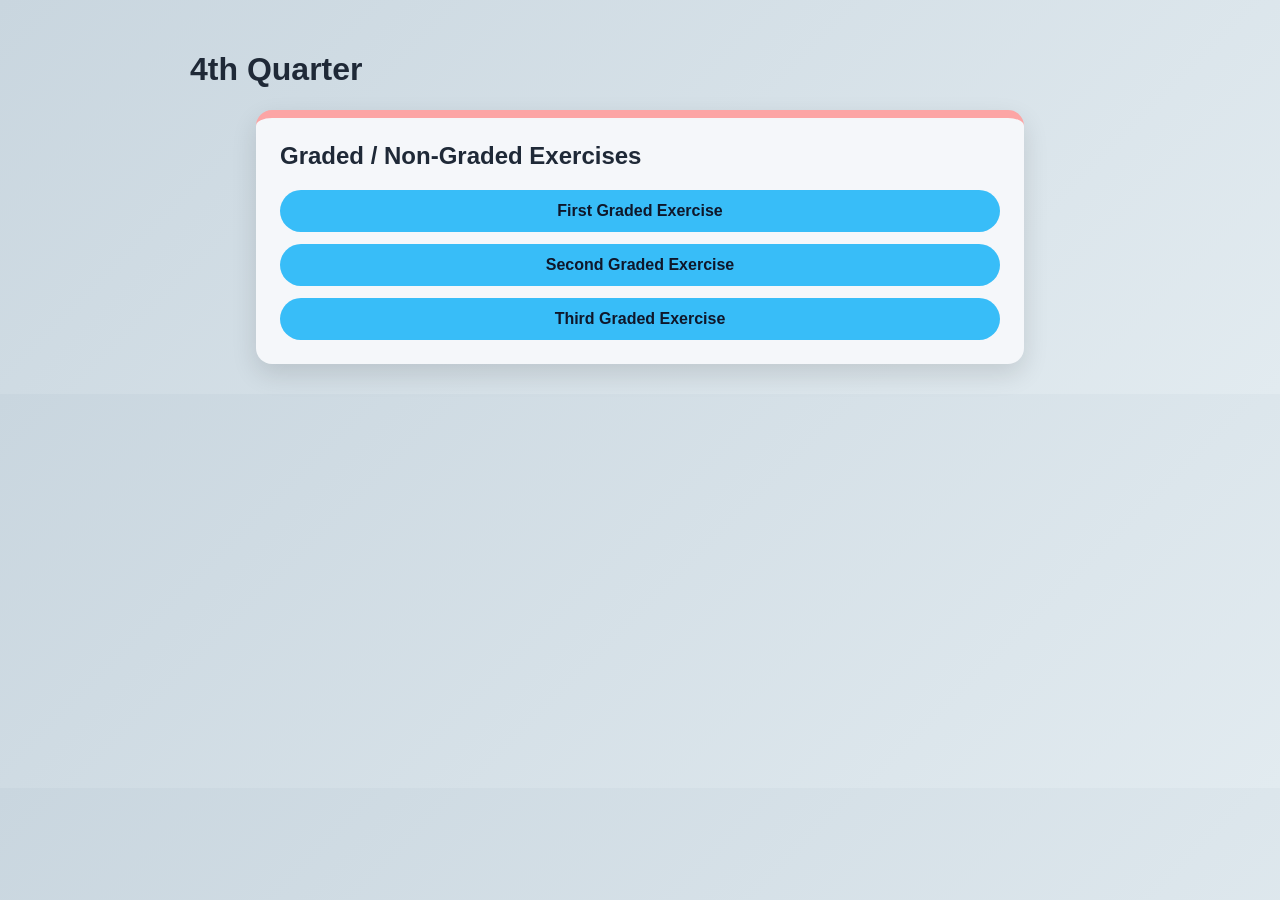
<file: index.html>
<!DOCTYPE html>
<html lang="en">
<head>
  <meta charset="UTF-8">
  <meta name="viewport" content="width=device-width, initial-scale=1.0">
  <title>Fourth Qtr</title>

<style>
    body {
        font-family: "Poppins", "Segoe UI", Arial, sans-serif;
        background: linear-gradient(135deg, #c9d6df, #e2ebf0);
        padding: 30px;
        margin: 0;
    }

    header {
        max-width: 900px;
        margin: auto;
        margin-bottom: 20px;
    }

    h1 {
        color: #1f2937;
        font-weight: 800;
    }

    .exercises {
        max-width: 720px;
        margin: auto;
        background: #f5f7fa;
        padding: 24px;
        border-radius: 16px;
        box-shadow: 0 10px 26px rgba(0, 0, 0, 0.12);
        border-top: 8px solid #fca5a5;
    }

    h2 {
        margin-top: 0;
        color: #1f2937;
    }

    .gradedex {
        display: block;
        text-decoration: none;
        padding: 12px 16px;
        margin-top: 12px;
        border-radius: 999px;
        font-weight: 700;
        background: #38bdf8;
        color: #0f172a;
        text-align: center;
    }

    .gradedex:hover {
        background: #0ea5e9;
        color: white;
    }
</style>

</head>
<body>

<header>
    <h1>4th Quarter</h1>
</header>

<div class="exercises">
    <h2>Graded / Non-Graded Exercises</h2>

    <a class="gradedex" href="4th Qtr/q41gRubidiumLUSTRE.html">
        First Graded Exercise
    </a>

    <a class="gradedex" href="4th Qtr/q42gRubidiumLUSTRE.html">
        Second Graded Exercise
    </a>

    <a class="gradedex" href="4th Qtr/3rd graded/index.html">
        Third Graded Exercise
    </a>

</div>

</body>
</html>
</file>
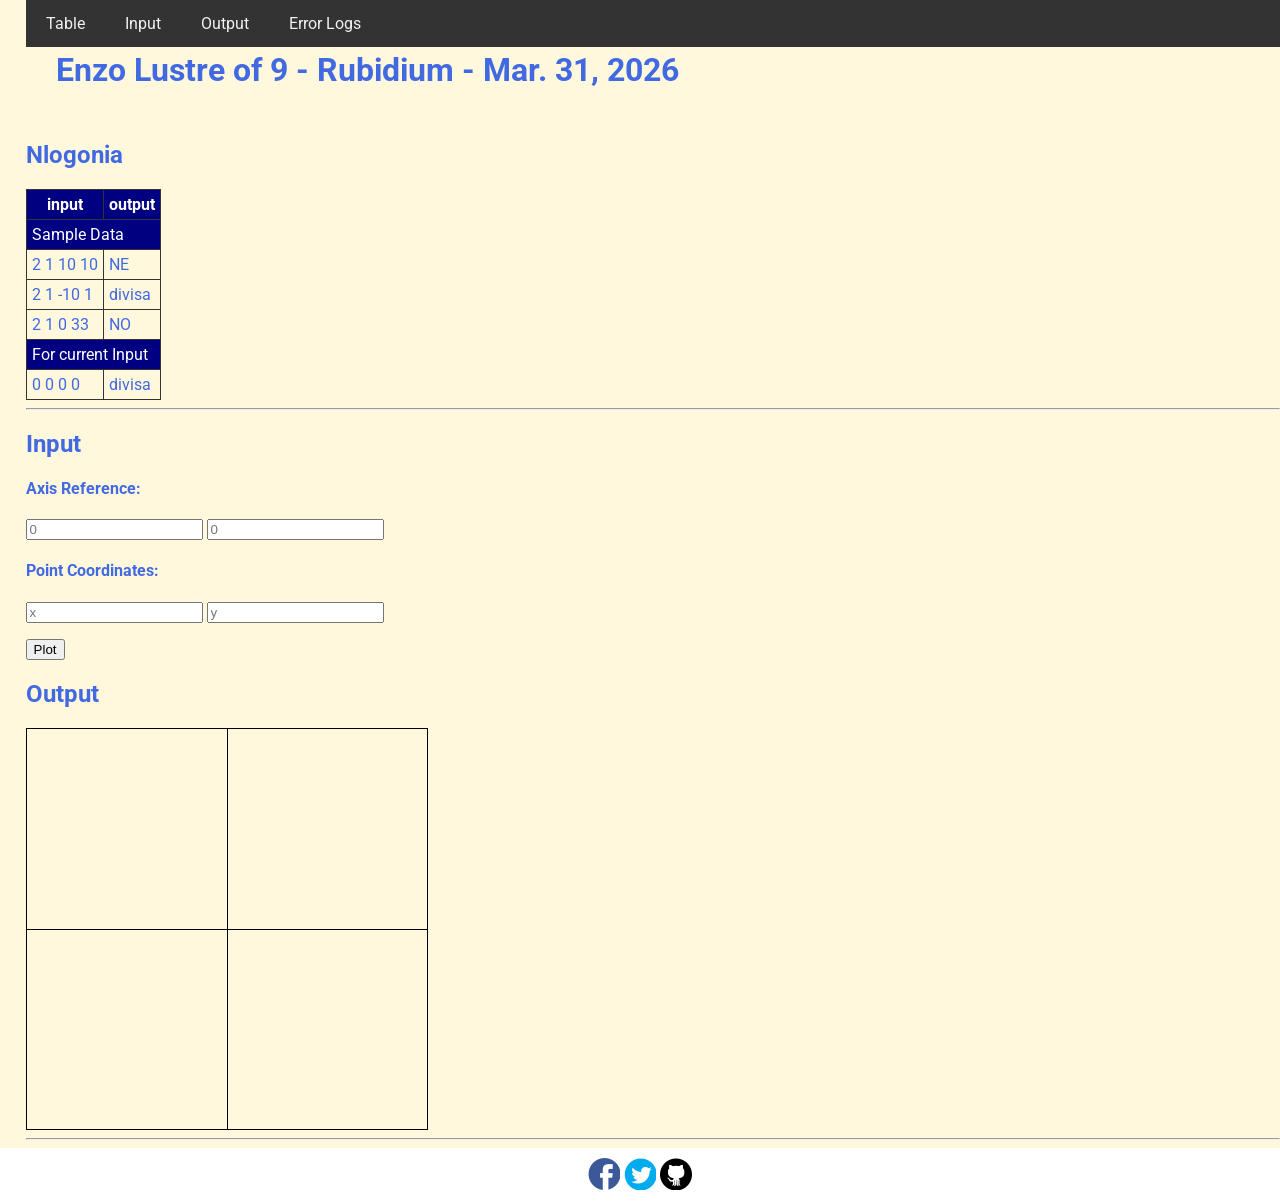
<file: 4th Qtr/3rd graded/index.html>
<!DOCTYPE html>
<html>
<head>
  <meta charset="utf-8">
  <meta name="viewport" content="width=device-width">
  <!-- change the authors name to both your names-->
  <meta name="author" content="Enzo Lustre">
  <meta name="description" content="testing and debugging">
  <meta name="keywords" content="testing and debugging">
  <title>CS 3 Lustre</title>
  <link href="style.css" rel="stylesheet" type="text/css" />
  <link rel="preconnect" href="https://fonts.googleapis.com">
  <link rel="preconnect" href="https://fonts.gstatic.com" crossorigin>
  <link href="https://fonts.googleapis.com/css2?family=Open+Sans&family=Poppins:wght@300&family=Roboto&display=swap" rel="stylesheet">
  <link rel="icon" type="image/x-icon" href="images/favicon.ico">
</head>

<body>
  <header>
    <nav>
      <a href="#start">Table</a>
      <a href="#input">Input</a>
      <a href="#output">Output</a>
      <a href="errorlogs.html">Error Logs</a>
    </nav>
    
    <h1 style="padding: 30px">Enzo Lustre of 9 - Rubidium - Mar. 31, 2026 </h1>
    <h2 id="start"> Nlogonia </h2>
  </header>

  <section id="table">
    <table> 
      <tr class="rColor">
        <th> input </th> <th> output</th>
      </tr>
      <tr class="rColor"> 
        <td colspan="2"> Sample Data</td>
      </tr>
      <tr> 
        <td> 2 1 10 10 </td> <td> NE</td>
      </tr>
      <tr> 
        <td> 2 1 -10 1 </td> <td> divisa</td>
      </tr>
      <tr> 
        <td> 2 1 0 33 </td> <td> NO </td>
      </tr>
      <tr  class="rColor"> 
        <td colspan="2"> For current Input</td>
      </tr>
      <tr> 
        <td id="in1"> 0 0 0 0 </td> <td id="out1"> divisa </td>
      </tr>
    </table>
    <hr>
  </section>
  
  <section id="input">
    <h2> Input </h2>
  
    <h4>Axis Reference:</h4>
    <p>
      <input type="number" id="x0" placeholder="0">
      <input type="number" id="y0" placeholder="0">
    </p>
    
    <h4>Point Coordinates:</h4>
    <p>
      <input type="number" id="x" placeholder="x"> 
      <input type="number" id="y" placeholder="y">
    </p>
    <button onclick="plotPoint(Number(x0.value),Number(y0.value),Number(x.value), Number(y.value))"> Plot </button>
  </section>
  
  <section id="output">
    <h2 id="output"> Output </h2>
  
    <div id="coordinatePlane">
        <div id="xAxis" class="axis"></div>
        <div id="yAxis" class="axis"></div>
    </div>
    <hr>
  </section>
  
  <!--- anchors for socmed site are done with image sprites -->
  <footer>
    <a href="https://facebook.com"> 
    <div class="icon facebook"></div>
    </a>
    <a href="https://twitter.com">
    <div class="icon twitter"></div>
    </a>
    <a href="https://github.com">
    <div class="icon github"></div>
    </a>
  </footer>
  <script defer src="script.js"></script>
</body>

</html>
</file>
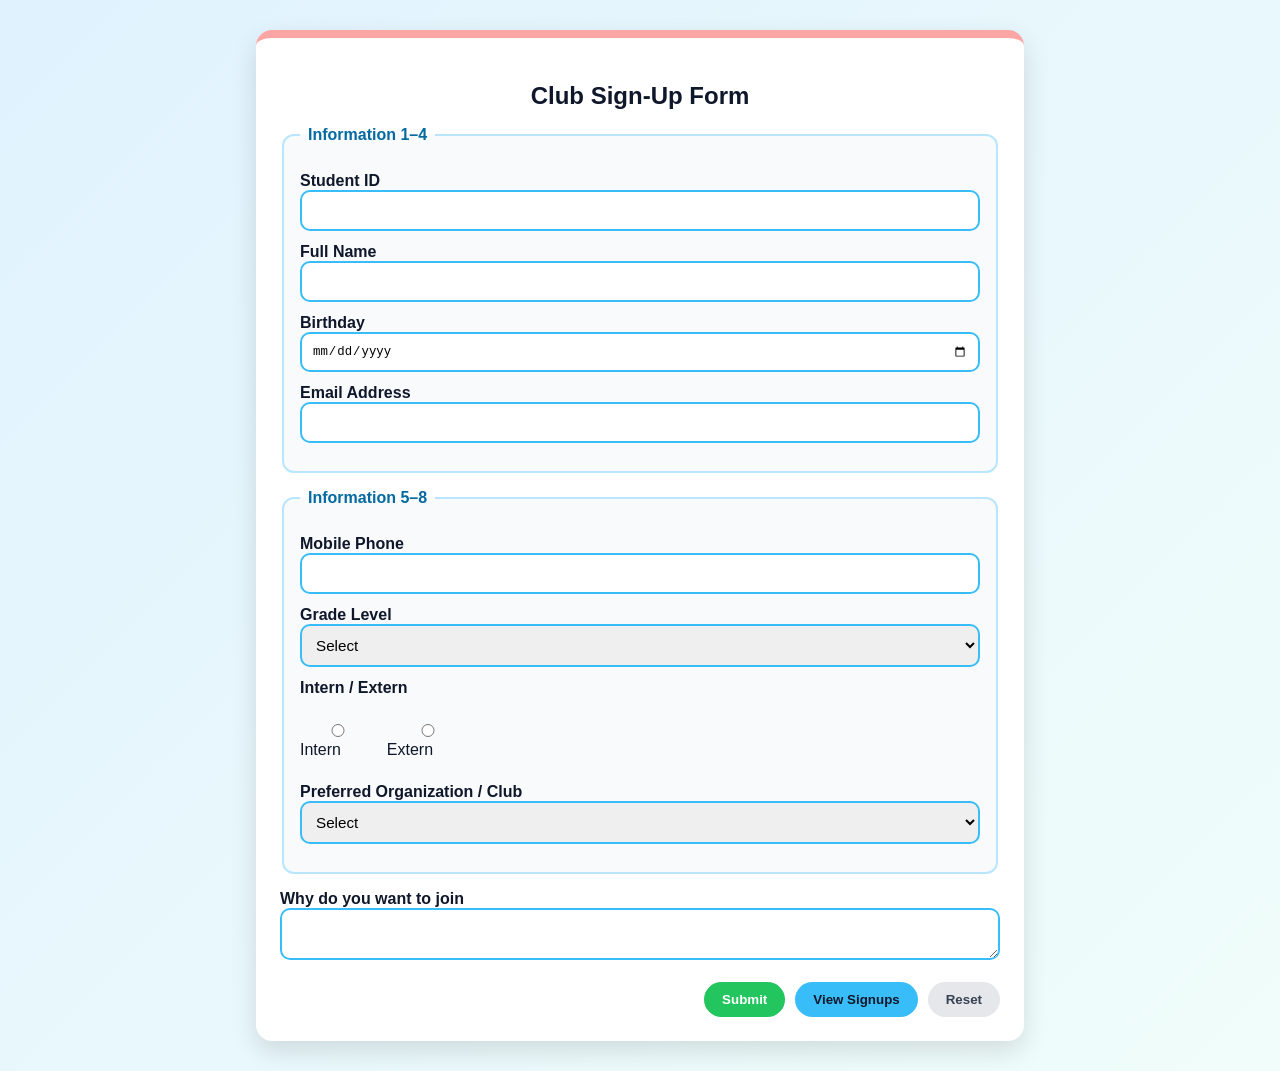
<file: Q3_2GRubidiumLustre.html>
<!DOCTYPE html>
<html lang="en">
<head>
  <meta charset="UTF-8" />
  <meta name="viewport" content="width=device-width, initial-scale=1.0" />
  <title>Club Sign-up Form</title>

  <style>
    body{
      font-family:"Poppins","Segoe UI",Arial,sans-serif;
      background:linear-gradient(135deg,#e0f2fe,#f0fdfa);
      padding:30px;
      margin:0;
    }

    form{
      max-width:720px;
      margin:auto;
      background:#ffffff;
      padding:24px;
      border-radius:16px;
      box-shadow:0 10px 26px rgba(0,0,0,0.12);
      border-top:8px solid #fca5a5;
    }

    h2{
      text-align:center;
      margin-bottom:16px;
      color:#0f172a;
      font-weight:800;
    }

    fieldset{
      margin-bottom:16px;
      padding:16px;
      border-radius:12px;
      border:2px solid #bae6fd;
      background:#f8fafc;
    }

    legend{
      font-weight:700;
      padding:0 8px;
      color:#0369a1;
    }

    label{
      display:block;
      margin:12px 0;
      color:#0f172a;
      font-weight:600;
    }

    input,select,textarea{
      width:100%;
      box-sizing:border-box;
      padding:10px;
      border:2px solid #38bdf8;
      border-radius:10px;
      font-size:0.95em;
    }

    textarea{ resize:vertical }

    input:focus,select:focus,textarea:focus{
      outline:none;
      border-color:#22c55e;
      box-shadow:0 0 0 2px rgba(34,197,94,0.25);
    }

    .inline{
      display:inline-block;
      margin-right:16px;
      width:auto;
      font-weight:500;
    }

    .missing{
      border:2px solid #f87171;
      background:#fff1f2;
    }

    .actions{
      margin-top:18px;
      display:flex;
      justify-content:flex-end;
      gap:10px;
      flex-wrap:wrap;
    }

    button{
      padding:10px 18px;
      border:none;
      border-radius:999px;
      font-weight:700;
      cursor:pointer;
    }

    button[type="submit"]{
      background:#22c55e;
      color:#ffffff;
    }

    button[type="submit"]:hover{
      background:#16a34a;
    }

    button[type="reset"]{
      background:#e5e7eb;
      color:#374151;
    }

    button[type="button"]{
      background:#38bdf8;
      color:#0f172a;
    }

    button[type="button"]:hover{
      background:#0ea5e9;
      color:#ffffff;
    }
  </style>
</head>

<body>

<form id="appForm" method="post">
  <h2>Club Sign-Up Form</h2>

  <fieldset>
    <legend>Information 1–4</legend>

    <label>Student ID
      <input type="number" name="studentId" required>
    </label>

    <label>Full Name
      <input type="text" name="fullName" required>
    </label>

    <label>Birthday
      <input type="date" name="birthday" required>
    </label>

    <label>Email Address
      <input type="email" name="email" required>
    </label>
  </fieldset>

  <fieldset>
    <legend>Information 5–8</legend>

    <label>Mobile Phone
      <input type="text" name="mobile" required>
    </label>

    <label>Grade Level
      <select name="gradeLevel" required>
        <option value="">Select</option>
        <option value="G07">Grade 7</option>
        <option value="G08">Grade 8</option>
        <option value="G09">Grade 9</option>
        <option value="G10">Grade 10</option>
        <option value="G11">Grade 11</option>
        <option value="G12">Grade 12</option>
      </select>
    </label>

    <label>Intern / Extern</label>
    <label class="inline"><input type="radio" name="roleType" value="INT" required> Intern</label>
    <label class="inline"><input type="radio" name="roleType" value="EXT" required> Extern</label>

    <label>Preferred Organization / Club
      <select name="club" required>
        <option value="">Select</option>
        <option value="CLUB_SCI">Science Club</option>
        <option value="CLUB_ARTS">Artistic Peeps</option>
        <option value="CLUB_HUM">Humanities Club</option>
        <option value="CLUB_SPO">Sports Team</option>
        <option value="CLUB_SOC">Social Service Club</option>
      </select>
    </label>
  </fieldset>

  <label>Why do you want to join
    <textarea name="reason" required></textarea>
  </label>

  <div class="actions">
    <button type="submit">Submit</button>
    <button type="button" id="viewBtn">View Signups</button>
    <button type="reset">Reset</button>
  </div>
</form>

<script>
  const form = document.getElementById("appForm");
  const viewBtn = document.getElementById("viewBtn");
  const STORAGE_KEY = "clubSignUps";

  form.addEventListener("submit", function(e){
    e.preventDefault();

    let valid = true;
    document.querySelectorAll(".missing").forEach(el => el.classList.remove("missing"));

    form.querySelectorAll("[required]").forEach(field => {
      if(field.type === "radio"){
        const group = form.querySelectorAll(`input[name="${field.name}"]`);
        const checked = [...group].some(r => r.checked);
        if(!checked){
          group.forEach(r => r.classList.add("missing"));
          valid = false;
        }
      }else if(!field.value.trim()){
        field.classList.add("missing");
        valid = false;
      }
    });

    if(!valid){
      alert("Please fill out all required fields.");
      return;
    }

    if(!confirm("Submit this application?")) return;

    const fd = new FormData(form);
    const record = {
      studentId: fd.get("studentId"),
      fullName: fd.get("fullName"),
      birthday: fd.get("birthday"),
      email: fd.get("email"),
      mobile: fd.get("mobile"),
      gradeLevel: fd.get("gradeLevel"),
      roleType: fd.get("roleType"),
      club: fd.get("club"),
      reason: fd.get("reason"),
      createdAt: new Date().toISOString()
    };

    let signUps = [];
    const existing = localStorage.getItem(STORAGE_KEY);

    if(existing){
      try{
        signUps = JSON.parse(existing);
        if(!Array.isArray(signUps)) signUps = [];
      }catch{
        signUps = [];
      }
    }

    signUps.push(record);
    localStorage.setItem(STORAGE_KEY, JSON.stringify(signUps));

    alert("Application saved successfully!");
    form.reset();
  });

  viewBtn.addEventListener("click", () => {
    window.location.href = "viewSignUps.html";
  });
</script>

</body>
</html>
</file>
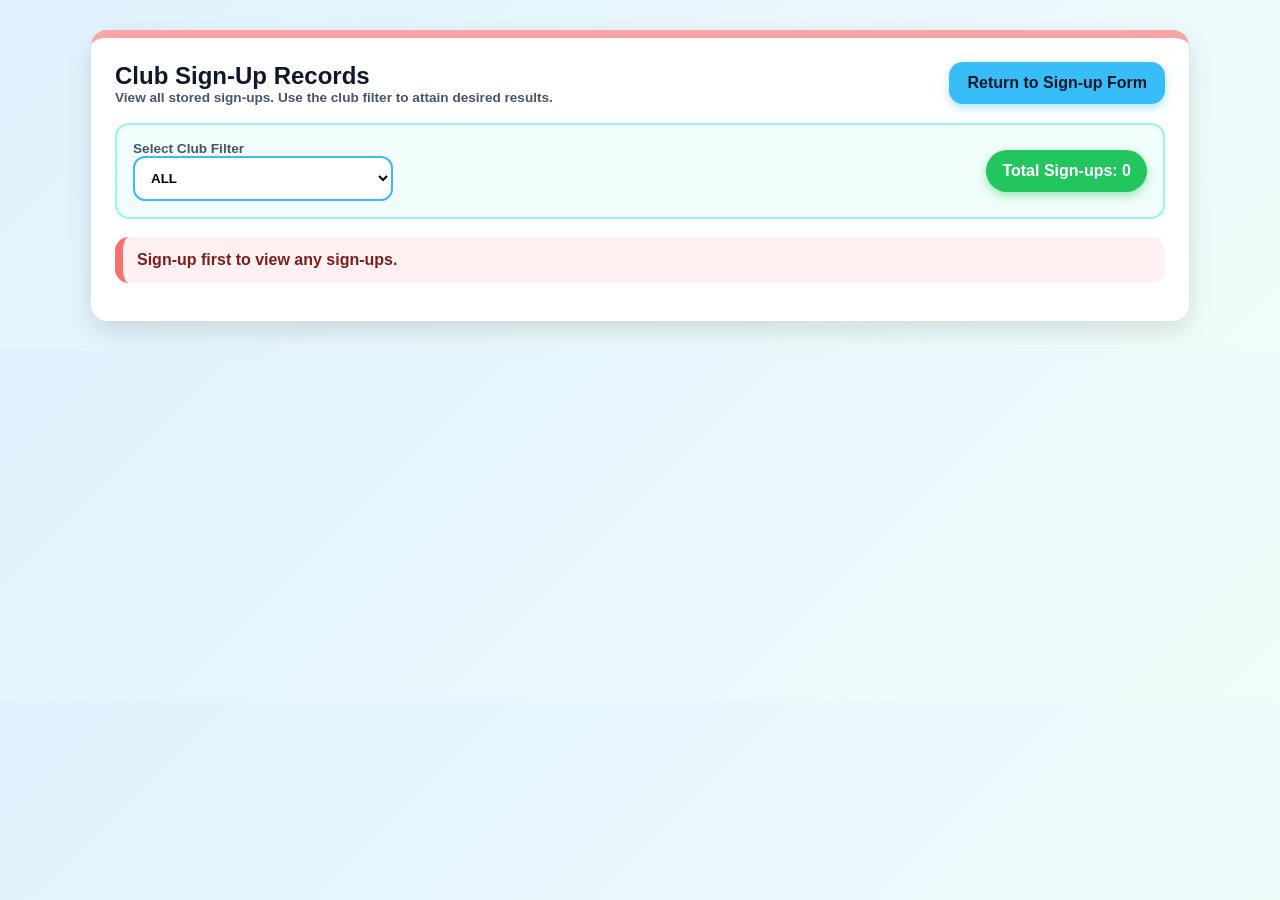
<file: viewSignUps.html>
<!DOCTYPE html>
<html lang="en">
<head>
<meta charset="UTF-8" />
<meta name="viewport" content="width=device-width, initial-scale=1.0" />
<title>View Sign-ups</title>

<style>
  body{
    font-family: "Poppins", "Segoe UI", Arial, sans-serif;
    background:linear-gradient(135deg,#e0f2fe,#f0fdfa);
    padding:30px;
    margin:0;
  }

  .card{
    max-width:1050px;
    margin:auto;
    background:#ffffff;
    padding:24px;
    border-radius:16px;
    box-shadow:0 10px 26px rgba(0,0,0,0.12);
    border-top:8px solid #fca5a5; /* pastel red accent */
  }

  header{
    display:flex;
    justify-content:space-between;
    align-items:flex-start;
    gap:14px;
    flex-wrap:wrap;
  }

  h2{
    margin:0;
    color:#0f172a;
    font-weight:800;
  }

  .top-actions a{
    text-decoration:none;
    background:#38bdf8; /* sky blue */
    color:#0f172a;
    padding:12px 18px;
    border-radius:14px;
    font-weight:700;
    display:inline-flex;
    align-items:center;
    gap:6px;
    box-shadow:0 4px 10px rgba(56,189,248,0.4);
  }
  .top-actions a:hover{
    background:#0ea5e9;
    color:#ffffff;
  }

  .controls{
    margin:18px 0;
    display:flex;
    justify-content:space-between;
    align-items:center;
    gap:14px;
    flex-wrap:wrap;
    padding:16px;
    border-radius:14px;
    background:#f0fdfa; /* calm green tint */
    border:2px solid #99f6e4;
  }

  select{
    padding:12px;
    border:2px solid #38bdf8;
    border-radius:12px;
    background:#ffffff;
    min-width:260px;
    font-weight:600;
  }

  .total{
    font-weight:900;
    background:#22c55e; /* calm green */
    color:#ffffff;
    padding:12px 16px;
    border-radius:999px;
    box-shadow:0 4px 10px rgba(34,197,94,0.4);
  }

  .message{
    display:none;
    margin:14px 0;
    padding:14px;
    border-radius:14px;
    background:#fff1f2; /* pastel red bg */
    border-left:8px solid #f87171;
    color:#7f1d1d;
    font-weight:800;
  }

  table{
    width:100%;
    border-collapse:collapse;
    border-radius:16px;
    overflow:hidden;
    background:#ffffff;
  }

  thead{
    background:linear-gradient(135deg,#38bdf8,#0ea5e9);
    color:#ffffff;
    letter-spacing:0.05em;
    text-transform:uppercase;
  }

  th, td{
    text-align:left;
    padding:14px 12px;
    border-bottom:1px solid #e5e7eb;
    vertical-align:top;
    font-size:0.95em;
    color:#0f172a;
  }

  tbody tr:nth-child(even){
    background:#f8fafc;
  }

  tbody tr:hover{
    background:#ecfeff;
  }

  .small{
    color:#475569;
    font-size:0.85em;
    font-weight:600;
  }

  .pill{
    display:inline-block;
    padding:6px 14px;
    border-radius:999px;
    background:#dcfce7; /* light green */
    color:#166534;
    border:1px solid #86efac;
    font-weight:800;
    font-size:0.8em;
  }
</style>



</head>

<body>
  <div class="card">
    <header>
      <div>
        <h2>Club Sign-Up Records</h2>
        <div class="small">View all stored sign-ups. Use the club filter to attain desired results.</div>
      </div>

      <div class="top-actions">
        <a href="Q3_2GRubidiumLustre.html">Return to Sign-up Form</a>
      </div>
    </header>

    <div class="controls">
      <div>
        <div class="small"><b>Select Club Filter</b></div>
        <select id="clubFilter"></select>
      </div>

      <div class="total" id="totalBox">Total Sign-ups: 0</div>
    </div>

    <div class="message" id="messageBox"></div>

    <table id="table">
      <thead>
        <tr>
          <th>#</th>
          <th>Student</th>
          <th>Contact</th>
          <th>Details</th>
          <th>Club</th>
          <th>Reason</th>
          <th>Date Saved</th>
        </tr>
      </thead>
      <tbody id="tbody"></tbody>
    </table>
  </div>

<script>
  const STORAGE_KEY = "clubSignUps";

  const CLUB_NAMES = {
    CLUB_SCI: "Science",
    CLUB_ARTS: "Arts",
    CLUB_HUM:  "Humanities",
    CLUB_SPO:  "Sports",
    CLUB_SOC: "Social"
  };

  const clubFilter = document.getElementById("clubFilter");
  const totalBox = document.getElementById("totalBox");
  const messageBox = document.getElementById("messageBox");
  const tbody = document.getElementById("tbody");
  const table = document.getElementById("table");

  function loadSignUps(){
    const raw = localStorage.getItem(STORAGE_KEY);
    if(!raw) return []; 

    try{
      const parsed = JSON.parse(raw);
      return Array.isArray(parsed) ? parsed : [];
    }catch(err){
      return [];
    }
  }

  function setMessage(text){
    messageBox.textContent = text;
    messageBox.style.display = "block";
  }

  function clearMessage(){
    messageBox.style.display = "none";
  }

  function setTotal(n){
    totalBox.textContent = "Total Sign-ups: " + n;
  }

  function buildDropdown(){
    clubFilter.innerHTML = "";

    const optAll = document.createElement("option");
    optAll.value = "ALL";
    optAll.textContent = "ALL";
    clubFilter.appendChild(optAll);

    Object.keys(CLUB_NAMES).forEach(code => {
      const opt = document.createElement("option");
      opt.value = code;
      opt.textContent = CLUB_NAMES[code];
      clubFilter.appendChild(opt);
    });

    clubFilter.value = "ALL";
  }

  function render(list, selected){
    tbody.innerHTML = "";

    if(selected === "ALL" && list.length === 0){
      table.style.display = "none";
      setTotal(0);
      setMessage("Sign-up first to view any sign-ups.");
      return;
    }

    if(selected !== "ALL" && list.length === 0){
      table.style.display = "none";
      setTotal(0);
      setMessage("No sign-ups found for the selected club.");
      return;
    }

    table.style.display = "table";
    clearMessage();
    setTotal(list.length);

    list.forEach((s, i) => {
      const tr = document.createElement("tr");

      const savedDate = s.createdAt ? new Date(s.createdAt).toLocaleString() : "(unknown)";

      tr.innerHTML = `
        <td>${i + 1}</td>
        <td>
          <b>${s.fullName}</b><br>
          <span class="small">ID: ${s.studentId}</span>
        </td>
        <td>
          ${s.email}<br>
          <span class="small">${s.mobile}</span>
        </td>
        <td>
          <span class="pill">${s.gradeLevel}</span><br>
          <span class="small">${s.roleType === "INT" ? "Intern" : "Extern"}</span>
        </td>
        <td>
          <b>${CLUB_NAMES[s.club] || s.club}</b><br>
          <span class="small">${s.club}</span>
        </td>
        <td>${s.reason}</td>
        <td class="small">${savedDate}</td>
      `;

      tbody.appendChild(tr);
    });
  }

  function applyFilter(allSignUps){
    const selected = clubFilter.value;

    if(selected === "ALL"){
      render(allSignUps, "ALL");
      return;
    }

    const filtered = allSignUps.filter(s => s.club === selected);
    render(filtered, selected);
  }

  const allSignUps = loadSignUps();
  buildDropdown();
  render(allSignUps, "ALL");

  clubFilter.addEventListener("change", () => applyFilter(allSignUps));
</script>

</body>
</html>
</file>
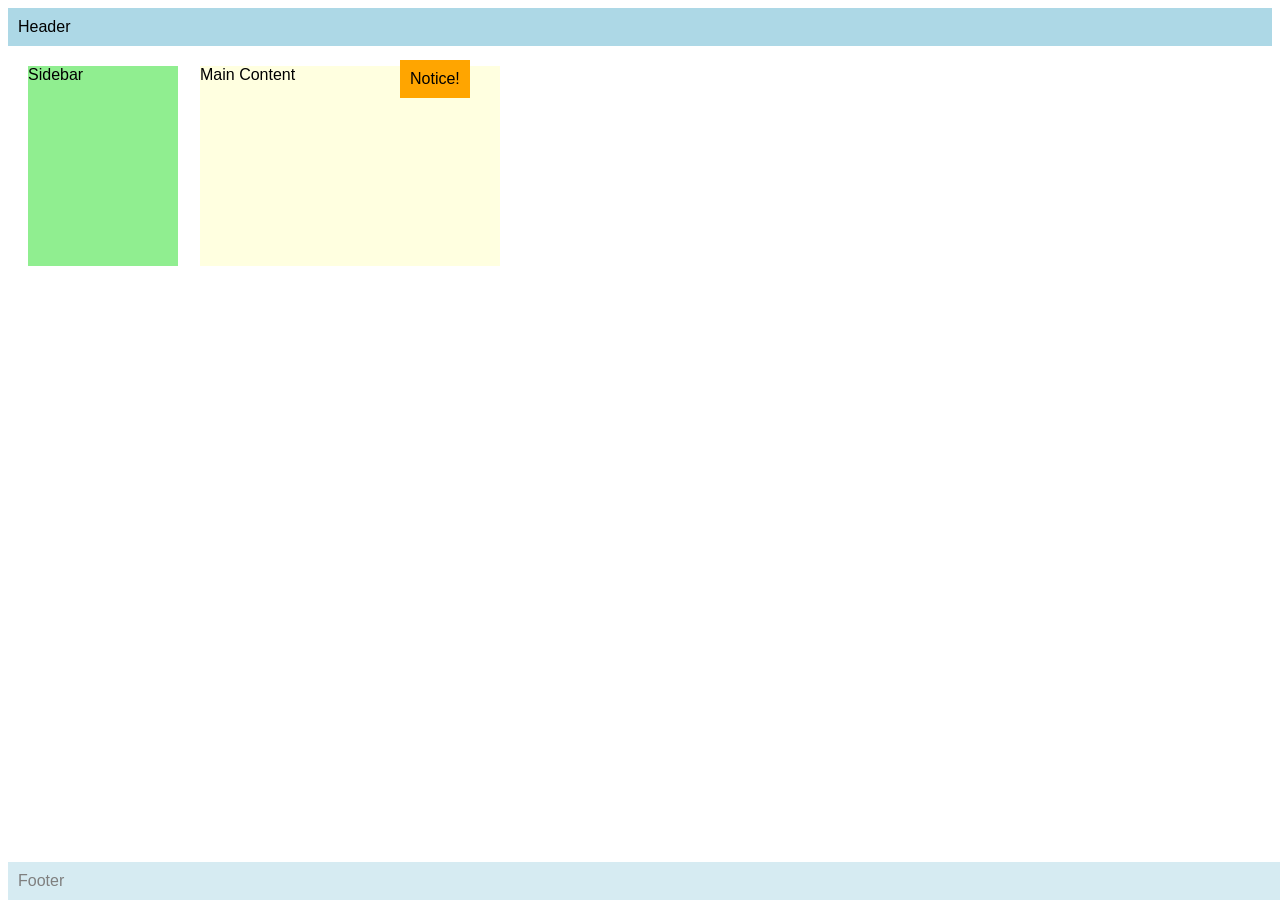
<file: 4th Qtr/9RbLustreSeatwork2.html>
<!DOCTYPE html>
<html>
<head>
  <meta name="author" content="Avi Reyes and Enzo Lustre" />
  <meta name="revised" content="March 27, 2026" />
  <style>
    body { font-family: Arial, sans-serif; }
    .header, .footer {
      background: lightblue;
      padding: 10px;
    }
    .footer {
       opacity: 0.5;
       position: fixed;
       bottom: 0;
       width: 100%;
    }
    .sidebar {
      background: lightgreen;
      width: 150px;
      height: 200px;
      position: relative;
      top: 20px;
      left: 20px;
    }
    .content {
      background: lightyellow;
      width: 300px;
      height: 200px;
      position: absolute; 
      top: 66px; 
      left: 200px;
      z-index: 1;
    }    
    .notice {
    position: absolute;
    top: 60px;
    left: 400px;
    background: orange;
    padding: 10px;
    z-index: 2;
}
  </style>
</head>
<body>
  <div class="header">Header</div>
  <div class="sidebar">Sidebar</div>
  <div class="content">Main Content</div>
  <div class="footer">Footer</div>
  <div class="notice">Notice!</div>
</body>
</html>
</file>
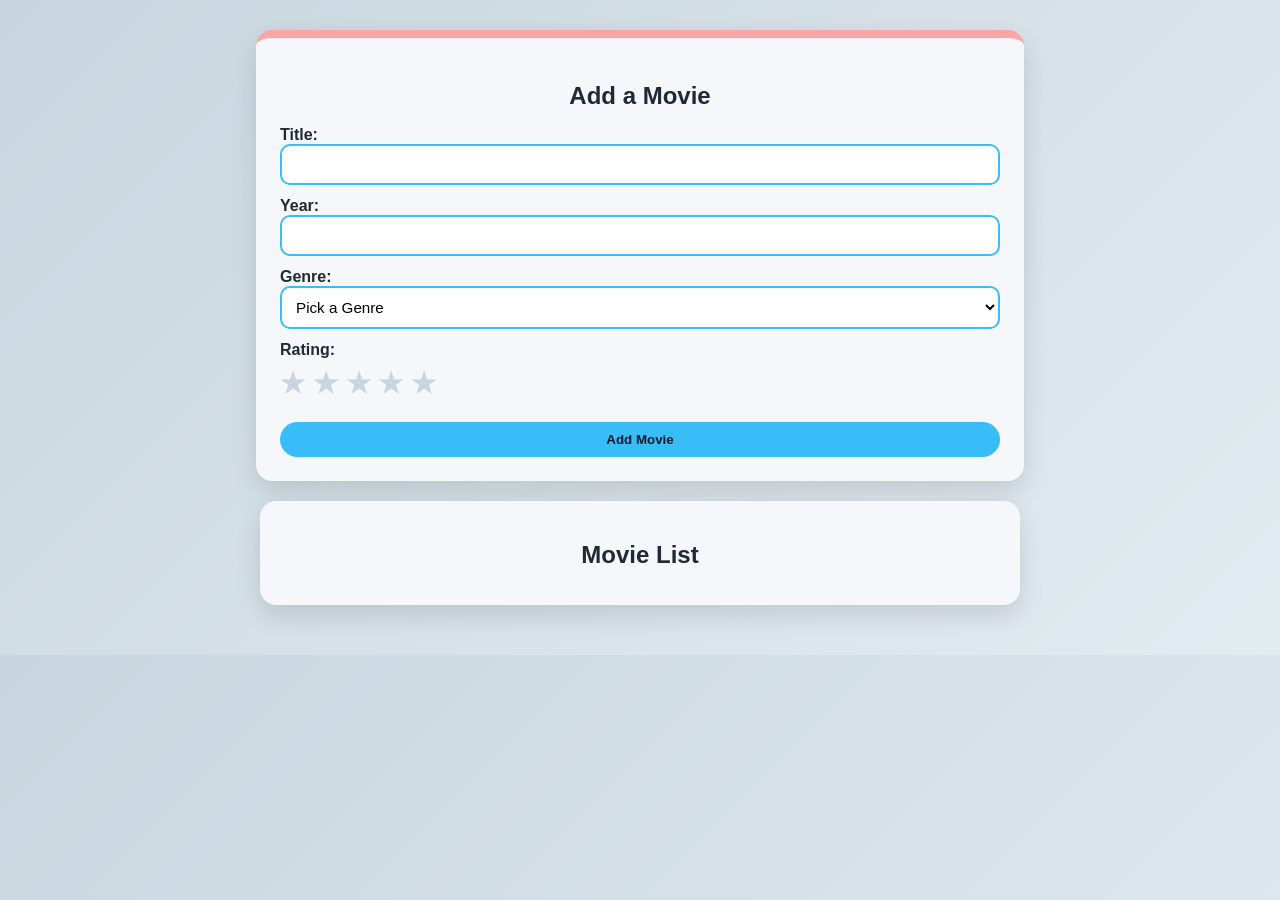
<file: 4th Qtr/q41gRubidiumLUSTRE.html>
<!DOCTYPE html>
<html lang="en">
<head>
  <meta charset="UTF-8">
  <meta name="viewport" content="width=device-width, initial-scale=1.0">
  <title>Movie Rating</title>

  <style>
    body {
        font-family: "Poppins", "Segoe UI", Arial, sans-serif;
        background: linear-gradient(135deg, #c9d6df, #e2ebf0);
        padding: 30px;
        margin: 0;
    }

    form {
        max-width: 720px;
        margin: auto;
        background: #f5f7fa;
        padding: 24px;
        border-radius: 16px;
        box-shadow: 0 10px 26px rgba(0, 0, 0, 0.12);
        border-top: 8px solid #fca5a5;
    }

    h2 {
        text-align: center;
        margin-bottom: 16px;
        color: #1f2937;
        font-weight: 800;
    }

    label {
        display: block;
        margin: 12px 0;
        color: #1f2937;
        font-weight: 600;
    }

    input, select {
        width: 100%;
        box-sizing: border-box;
        padding: 10px;
        border: 2px solid #38bdf8;
        border-radius: 10px;
        font-size: 0.95em;
        background: white;
    }

    input:focus,
    select:focus {
        outline: none;
        border-color: #22c55e;
        box-shadow: 0 0 0 2px rgba(34, 197, 94, 0.25);
    }

    #stars {
        margin-top: 8px;
        font-size: 28px;
        cursor: pointer;
    }

    .star {
        color: #cbd5e1;
    }

    .star.active {
        color: gold;
    }

    button {
        width: 100%;
        padding: 10px 18px;
        border: none;
        border-radius: 999px;
        font-weight: 700;
        cursor: pointer;
        background: #38bdf8;
        color: #0f172a;
        margin-top: 10px;
    }

    button:hover {
        background: #0ea5e9;
        color: white;
    }

    #movieList {
        max-width: 720px;
        margin: 20px auto;
        background: #f5f7fa;
        padding: 20px;
        border-radius: 16px;
        box-shadow: 0 10px 26px rgba(0, 0, 0, 0.12);
    }
  </style>

</head>

<body>

<form id="movieForm">

    <h2>Add a Movie</h2>

    <!-- Collects information on the mpovie (title, year, genre, and rating)-->
    <label> Title:
        <input type="text" id="movieTitle" name="movieTitle" required>
    </label>

    <label> Year:
        <input type="number" id="movieYear" name="movieYear" required>
    </label>

    <label> Genre:
        <select name="movieGenre" id="movieGenre" required>
            <option value="">Pick a Genre</option>
            <option value="Comedy">Comedy</option>
            <option value="Action">Action</option>
            <option value="Romance">Romance</option>
            <option value="Drama">Drama</option>
            <option value="Horror">Horror</option>
            <option value="Sci-fi">Sci-Fi</option>
            <option value="Fantasy">Fantasy</option>
        </select>
    </label>

    <label> Rating:
        <div id="stars">
            <span class="star" data-value="1">★</span>
            <span class="star" data-value="2">★</span>
            <span class="star" data-value="3">★</span>
            <span class="star" data-value="4">★</span>
            <span class="star" data-value="5">★</span>
        </div>
    </label>

    <button type="button" onclick="addMovie()">Add Movie</button>

</form>

<!-- this area would display the movie list -->

    <div id="movieList">
        <h2>Movie List</h2>
    </div>

<script src="q41gRubidiumLUSTRE.js"></script>

</body>

</html>
</file>
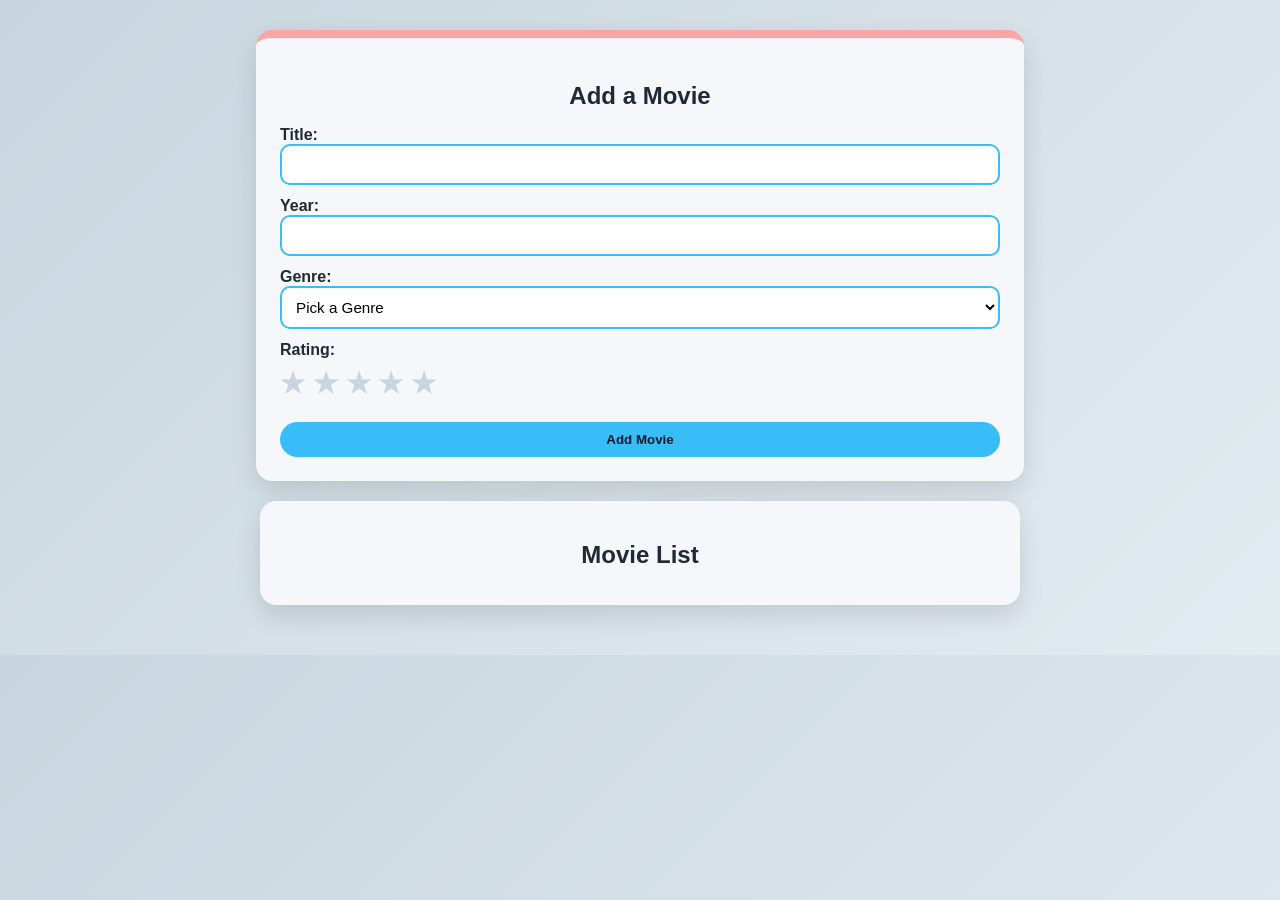
<file: 4th Qtr/q42gRubidiumLUSTRE.html>
<!DOCTYPE html>
<html lang="en">
<head>
  <meta charset="UTF-8">
  <meta name="viewport" content="width=device-width, initial-scale=1.0">
  <title>Movie Rating</title>

  <style>
    body {
        font-family: "Poppins", "Segoe UI", Arial, sans-serif;
        background: linear-gradient(135deg, #c9d6df, #e2ebf0);
        padding: 30px;
        margin: 0;
    }

    form {
        max-width: 720px;
        margin: auto;
        background: #f5f7fa;
        padding: 24px;
        border-radius: 16px;
        box-shadow: 0 10px 26px rgba(0, 0, 0, 0.12);
        border-top: 8px solid #fca5a5;
    }

    h2 {
        text-align: center;
        margin-bottom: 16px;
        color: #1f2937;
        font-weight: 800;
    }

    label {
        display: block;
        margin: 12px 0;
        color: #1f2937;
        font-weight: 600;
    }

    input, select {
        width: 100%;
        box-sizing: border-box;
        padding: 10px;
        border: 2px solid #38bdf8;
        border-radius: 10px;
        font-size: 0.95em;
        background: white;
    }

    input:focus,
    select:focus {
        outline: none;
        border-color: #22c55e;
        box-shadow: 0 0 0 2px rgba(34, 197, 94, 0.25);
    }

    #stars {
        margin-top: 8px;
        font-size: 28px;
        cursor: pointer;
    }

    .star {
        color: #cbd5e1;
    }

    .star.active {
        color: gold;
    }

    button {
        width: 100%;
        padding: 10px 18px;
        border: none;
        border-radius: 999px;
        font-weight: 700;
        cursor: pointer;
        background: #38bdf8;
        color: #0f172a;
        margin-top: 10px;
    }

    button:hover {
        background: #0ea5e9;
        color: white;
    }

    #movieList {
        max-width: 720px;
        margin: 20px auto;
        background: #f5f7fa;
        padding: 20px;
        border-radius: 16px;
        box-shadow: 0 10px 26px rgba(0, 0, 0, 0.12);
    }
  </style>

</head>

<body>

<form id="movieForm">

    <h2>Add a Movie</h2>

    <!-- Collects information on the mpovie (title, year, genre, and rating)-->
    <label> Title:
        <input type="text" id="movieTitle" name="movieTitle" required>
    </label>

    <label> Year:
        <input type="number" id="movieYear" name="movieYear" required>
    </label>

    <label> Genre:
        <select name="movieGenre" id="movieGenre" required>
            <option value="">Pick a Genre</option>
            <option value="Comedy">Comedy</option>
            <option value="Action">Action</option>
            <option value="Romance">Romance</option>
            <option value="Drama">Drama</option>
            <option value="Horror">Horror</option>
            <option value="Sci-fi">Sci-Fi</option>
            <option value="Fantasy">Fantasy</option>
        </select>
    </label>

    <label> Rating:
        <div id="stars">
            <span class="star" data-value="1">★</span>
            <span class="star" data-value="2">★</span>
            <span class="star" data-value="3">★</span>
            <span class="star" data-value="4">★</span>
            <span class="star" data-value="5">★</span>
        </div>
    </label>

    <button type="button" onclick="addMovie()">Add Movie</button>

</form>

<!-- this area would display the movie list -->

    <div id="movieList">
        <h2>Movie List</h2>
    </div>

<script src="q42gRubidiumLUSTRE.js"></script>

</body>

</html>
</file>
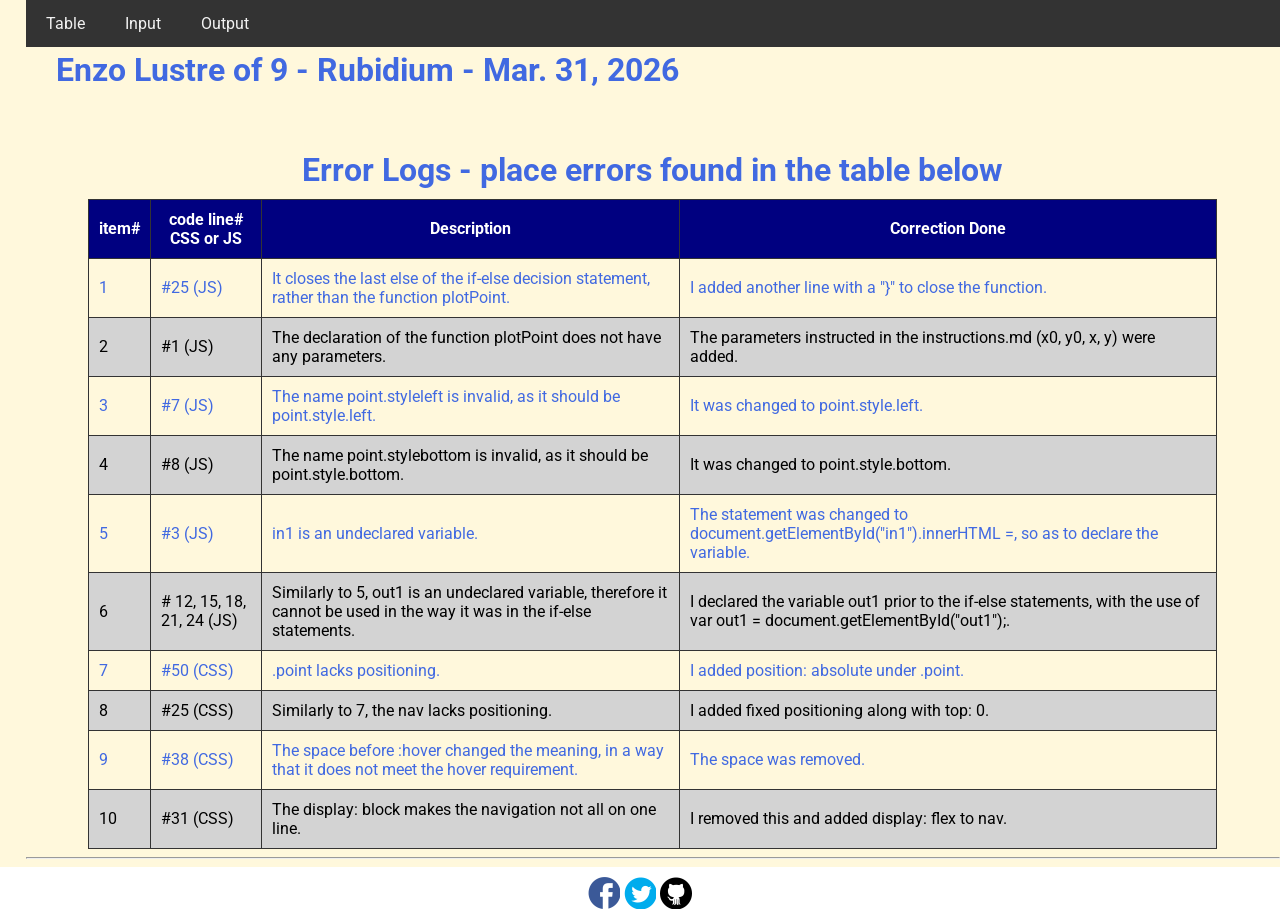
<file: 4th Qtr/3rd graded/errorlogs.html>
<!DOCTYPE html>
<html>
<head>
  <meta charset="utf-8">
  <meta name="viewport" content="width=device-width">
  <meta name="author" content="Enzo Lustre">
  <meta name="description" content="testing and debugging">
  <meta name="keywords" content="testing and debugging">
  <title>CS3 Lustre</title>
  <link href="style.css" rel="stylesheet" type="text/css" />
  <link rel="preconnect" href="https://fonts.googleapis.com">
  <link rel="preconnect" href="https://fonts.gstatic.com" crossorigin>
  <link href="https://fonts.googleapis.com/css2?family=Open+Sans&family=Poppins:wght@300&family=Roboto&display=swap" rel="stylesheet">
  <link rel="icon" type="image/x-icon" href="images/favicon.ico">

  <style>
    tr:nth-child(1) ~ tr:nth-child(odd) {
      background-color: lightgray;
      color: black;
    }
    td, th {
      padding: 10px;
    }
    table {
      width: 90%;
      margin: 0 auto;
    }
    caption {
      font-size: 2em;
      font-weight: bold;
      padding: 10px;
    }
    
  </style>
</head>

<body>
  <header>
    <nav>
      <a href="index.html#start">Table</a>
      <a href="index.html#input">Input</a>
      <a href="index.html#output">Output</a>
    </nav>
    
    <h1 style="padding: 30px">Enzo Lustre of 9 - Rubidium - Mar. 31, 2026 </h1>
  </header>

  <section id="table">
    <table> 
      <caption> Error Logs - place errors found in the table below</caption>
      <tr class="rColor">
        <th> item# </th> 
        <th> code line#<br/>CSS or JS </th> 
        <th> Description</th>
        <th> Correction Done</th>
      </tr>
      <tr>
        <td> 1 </td> 
        <td> #25 (JS)</td> 
        <td> It closes the last else of the if-else decision statement, rather than the function plotPoint. </td>
        <td> I added another line with a "}" to close the function.</td>
      </tr>
      <tr>
        <td> 2 </td> 
        <td> #1 (JS)</td> 
        <td> The declaration of the function plotPoint does not have any parameters.</td>
        <td> The parameters instructed in the instructions.md (x0, y0, x, y) were added.</td>
      </tr>
      <tr>
        <td> 3 </td> 
        <td> #7 (JS)</td> 
        <td> The name point.styleleft is invalid, as it should be point.style.left. </td>
        <td> It was changed to point.style.left.</td>
      </tr>
      <tr>
        <td> 4 </td> 
        <td> #8 (JS) </td> 
        <td> The name point.stylebottom is invalid, as it should be point.style.bottom.</td>
        <td> It was changed to point.style.bottom. </td>
      </tr>
      <tr>
        <td> 5 </td> 
        <td> #3 (JS)</td> 
        <td> in1 is an undeclared variable. </td>
        <td> The statement was changed to document.getElementById("in1").innerHTML =, so as to declare the variable.</td>
      </tr>
      <tr>
        <td> 6 </td> 
        <td> # 12, 15, 18, 21, 24 (JS) </td> 
        <td> Similarly to 5, out1 is an undeclared variable, therefore it cannot be used in the way it was in the if-else statements.</td>
        <td> I declared the variable out1 prior to the if-else statements, with the use of var out1 = document.getElementById("out1");. </td>
      </tr>
      <tr>
        <td> 7 </td> 
        <td> #50 (CSS)</td> 
        <td> .point lacks positioning.</td>
        <td> I added position: absolute under .point. </td>
      </tr>
      <tr>
        <td> 8 </td> 
        <td> #25 (CSS)</td> 
        <td> Similarly to 7, the nav lacks positioning.</td>
        <td> I added fixed positioning along with top: 0.</td>
      </tr>
      <tr>
        <td> 9 </td> 
        <td> #38 (CSS)</td> 
        <td> The space before :hover changed the meaning, in a way that it does not meet the hover requirement.</td>
        <td> The space was removed.</td>
      </tr>
      <tr>
        <td> 10 </td> 
        <td> #31 (CSS) </td> 
        <td> The display: block makes the navigation not all on one line. </td>
        <td> I removed this and added display: flex to nav.</td>
      </tr>
     
    </table>
    <hr>
  </section>
  
   
  <!--- anchors for socmed site are done with image sprites -->
  <footer>
    <a href="https://facebook.com"> 
    <div class="icon facebook"></div>
    </a>
    <a href="https://twitter.com">
    <div class="icon twitter"></div>
    </a>
    <a href="https://github.com">
    <div class="icon github"></div>
    </a>
  </footer>
 
</body>

</html>
</file>
<file: 4th Qtr/3rd graded/style.css>
html {
  height: 100%;
  width: 100%;
}

body{
  font-family: 'Open Sans', sans-serif;
  font-family: 'Poppins', sans-serif;
  font-family: 'Roboto', sans-serif;
  background-color: cornsilk;
  color:royalblue;
  padding: 0;
  margin: 0;
}

section, header {
  padding-left: 2%;
}

/*---- CSS to control the navigation bar --- 
Requirements for the navigation:
- Navigation should all be on one line only and located on the first line of the browser and will not scroll with the rest of the content.  
- There should also a hover effect on each of the links to change background and foreground color.
*/
nav {
    width: 100%;
    position: fixed;
    top: 0;
    background-color: #333;
    display: flex;
}

nav a {
    color: #f2f2f2;
    text-align: center;
    padding: 14px 20px;
    text-decoration: none;
}

nav a:hover {
    background-color: #ddd;
    color: black;
}

/*------ to control coordinatePlane, the location of the small red box  --------*/
#coordinatePlane {
    position: relative;
    height: 400px;
    width: 400px;
    border: 1px solid black;
}
.point {
    height: 10px;
    width: 10px;
    background-color: red;
    position: absolute;
}
.axis {
    position: absolute;
    background-color: black;
}

#xAxis {
    left: 0;
    top: 200px;
    width: 100%;
    height: 1px;
}
#yAxis {
    left: 200px;
    bottom: 0;
    width: 1px;
    height: 100%;
}

/* ----- CSS properties for footer tag to display socmed icons facebook, twitter and github using sprites ---
- Discover how to use image sprites to make this work
*/
footer {
    width: 100%;
    background-color: white;
    color: #333;
    text-align: center;
    padding: 10px 0;
}
footer a {
  text-decoration: none;
}

.icon {
    width: 32px;
    height: 32px;
    display: inline-block;
    background: url('images/sprites.png') no-repeat;
}
.facebook {
    background-position: -226px -129px;
}
.twitter {
    background-position: -340px -129px;
}
.github {
    background-position: -456px -129px;
}

.facebook:hover {
  background-position: -226px -55px;
}
.twitter:hover {
  background-position: -340px -54px;
}
.github:hover {
  background-position: -456px -54px;
}

/* --- CSS for documenting process in the table in the errorlogs.html --*/
table{
  border-collapse: collapse;
}

th, td, tr{
  padding: 5px;
  border: 1px solid #333;  
}

.rColor {
  background-color: navy;
  color: white;
}
</file>
